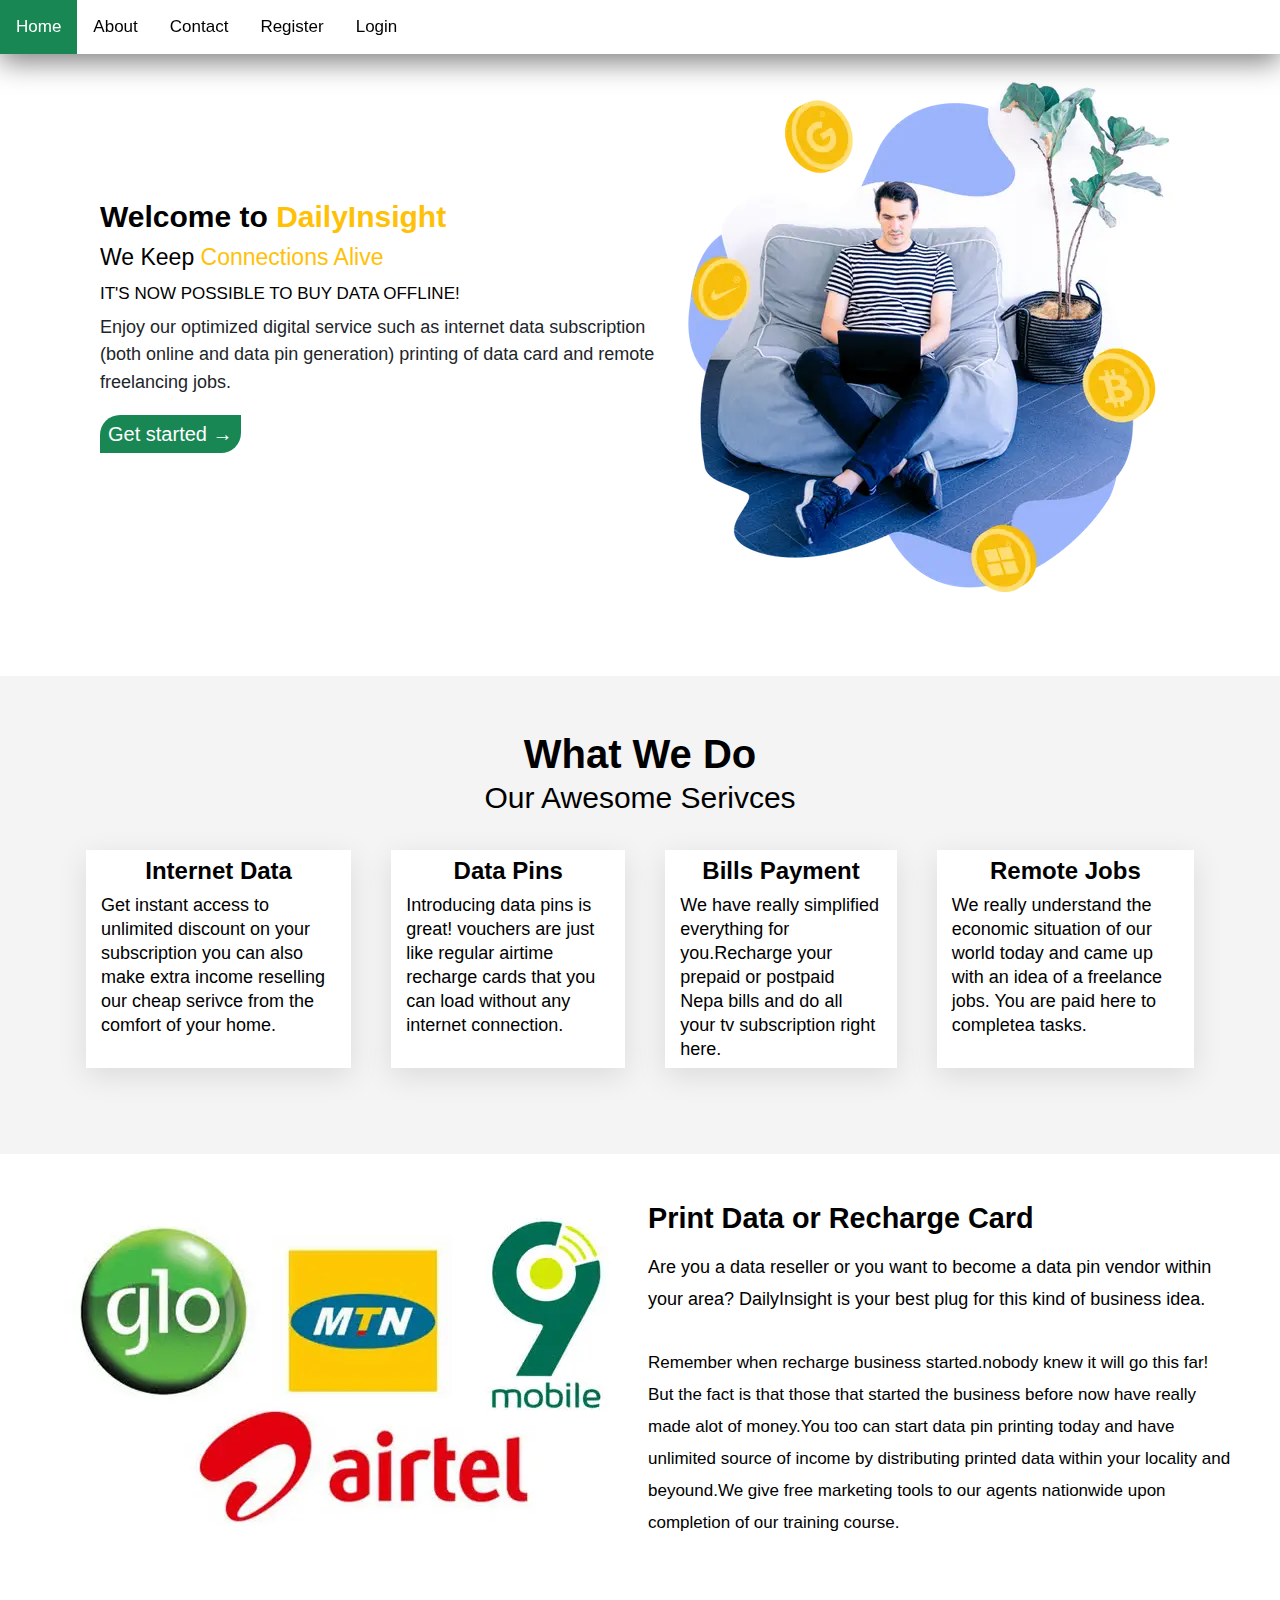
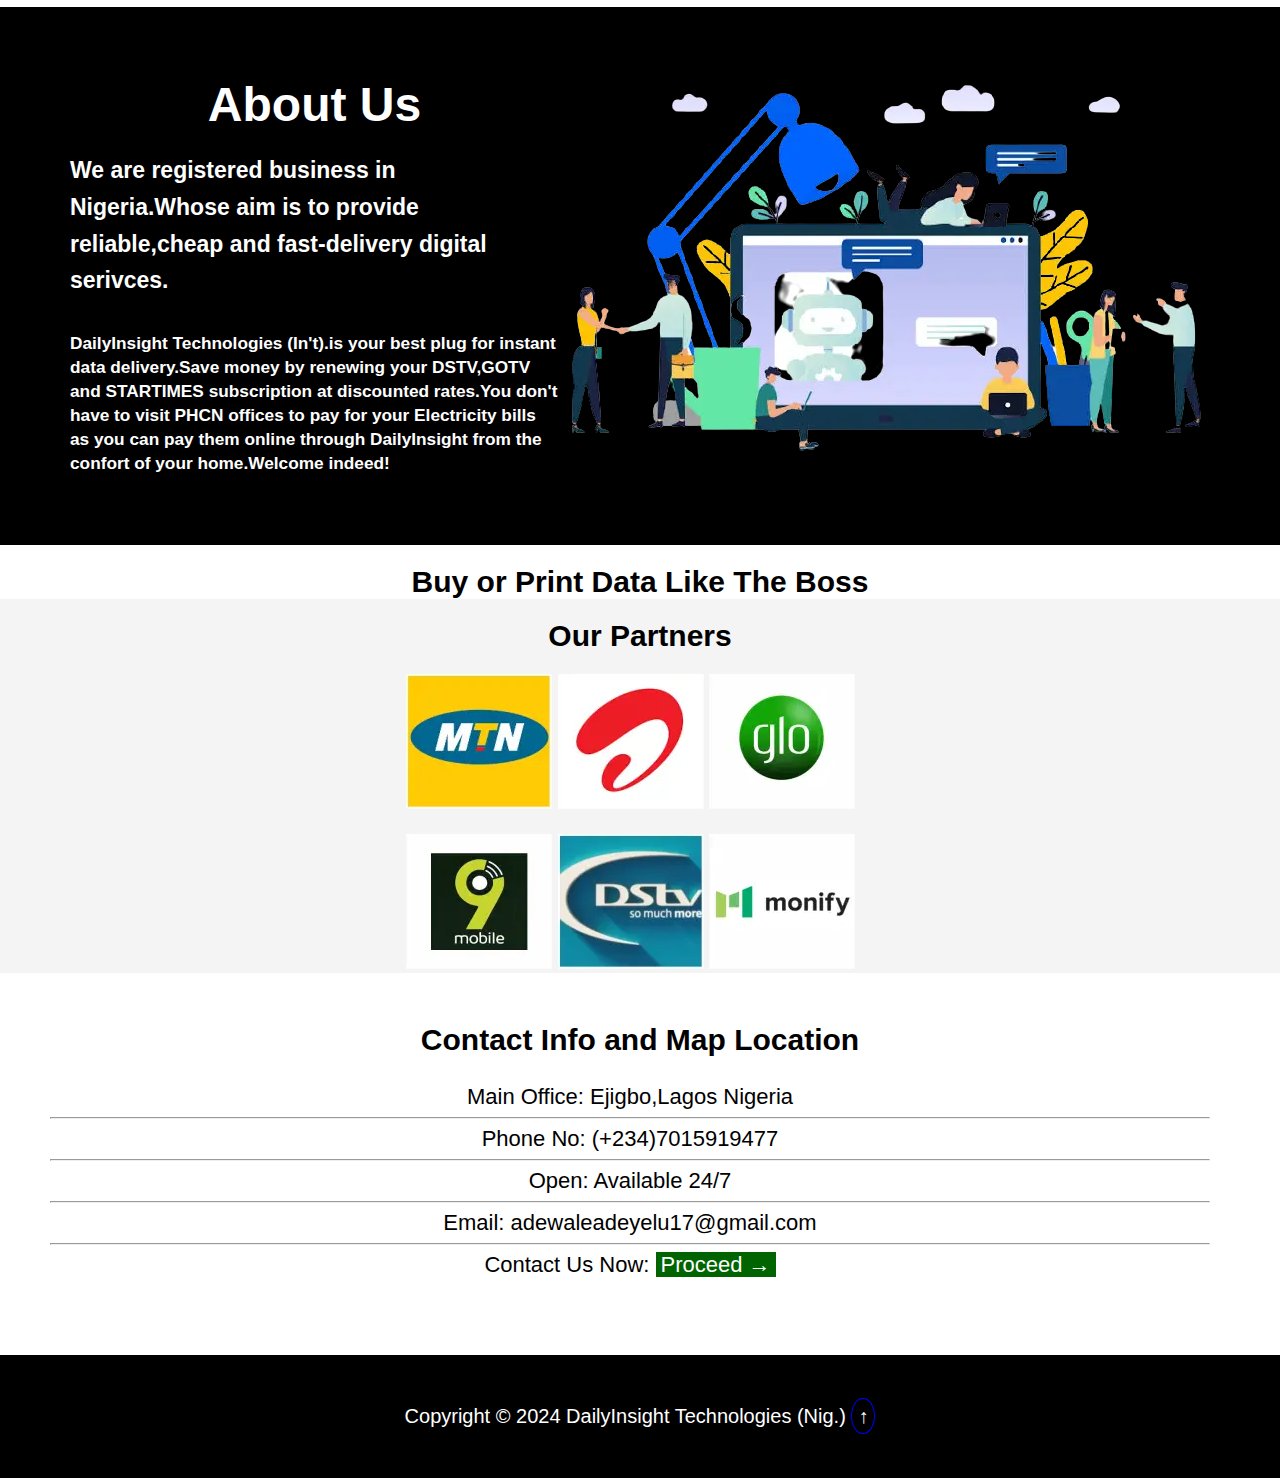
<file: index.html>
<!DOCTYPE html>
<html lang="en">
    <head>
        <meta charset="UTF-8">
        <meta name="viewport" content="width=device-width, initial-scale=1">
        <title>DailyInsight | keeping Connections Alive</title>
        <link rel="stylesheet" href="css/style.css">
        <link rel="stylesheet" href="https://cdnjs.cloudflare.com/ajax/libs/font-awesome/4.7.0/css/font-awesome.min.css">
    </head>

    <body id="home">
        <div class="topnav" id="myTopnav">
            <a href="#home" class="active" >Home</a>
            <a href="#about">About</a>
            <a href="#contact">Contact</a>
            <a href="register.html">Register</a>
            <a href="login.html">Login</a>
            <a href="javascript:void(0);" class="icon" onclick="myFunction()">
                &#9776
              </a>
        </div>

        <script>
            function myFunction() {
              var x = document.getElementById("myTopnav");
              if (x.className === "topnav") {
                x.className += " responsive";
              } else {
                x.className = "topnav";
              }
            }
        </script>
          
        
        <section class="row">
            <div class="hero">   
                <div class="call-action">
                    <h1>Welcome to <span>DailyInsight</span></h1>
                    <h3>We Keep <span>Connections Alive</span></h3>
                    <p>IT'S NOW POSSIBLE TO BUY DATA OFFLINE!</p>
                </div>
                <div class="call-to-action">
                    <p>
                        Enjoy our optimized digital service such as internet data subscription (both online and data pin generation) printing of data card and remote freelancing jobs.
                    </p>
                </div> 
                <div class="word-space">
                    <a class="item" href="Getstarted.html">Get started &#8594;</a>
                </div>  
            </div>        
            <div>
                <img  class="row-item-img" src="img/showcase.webp" alt="">
            </div>
        </section>   

        <section class="contain">
            <div class="word-items">
                <div class="word-wrap">
                    <div class="input">
                        <h1>What We Do</h1>
                    </div>   
                    <div class="big-g">
                        <p>Our Awesome Serivces</p>
                    </div>
                </div>
                <div class="page">
                    <div class="box"> 
                        <h2>Internet Data</h2>
                        <p>Get instant access to unlimited discount on your subscription you can also make extra income reselling our cheap serivce from the comfort of your home.</p>
                    </div>
                    <div class="box">
                        <h2>Data Pins</h2>
                        <p>Introducing data pins is great! vouchers are just like regular airtime recharge cards that you can load without any internet connection.</p>
                    </div>
                    <div class="box">
                        <h2>Bills Payment</h2>
                        <p>We have really simplified everything for you.Recharge your prepaid or postpaid Nepa bills and do all your tv subscription right here.</p>
                    </div> 
                    <div class="box">
                        <h2>Remote Jobs</h2>
                        <p>We really understand the economic situation of our world today and came up with an idea of a freelance jobs. You are paid here to completea tasks.</p>
                    </div>    
                </div>  
            </div>       
        </section>  

        <section class="block">
            <div class="role">
                <div>
                    <img class="row-img" src="img/telecom.webp" alt="Networks">
                </div>
                <div class="dataprint">
                    <h4>Print Data or Recharge Card</h4>
                    <div class="word-spacing">
                        <p>Are you a data reseller or you want to become a data pin vendor within your area? DailyInsight is your best plug for this kind of business idea.</p>
                    </div>
                    <div class="quality">
                        <p>Remember when recharge business started.nobody knew it will go this far! But the fact is that those that started the business before now have really made alot of money.You too can start data pin printing today and have unlimited source of income by distributing printed data within your locality and beyound.We give free marketing tools to our agents nationwide upon completion of our training course.</p>
                    </div>
                </div>
            </div>
        </section>

        <section class="display" id="about">
            <div class="displayunit">
                <div class="writing">
                    <div class="average">
                        <h2>About Us</h2>
                    </div>
                    <div>
                        <h4 class="middi">
                            We are registered business in Nigeria.Whose aim is to provide reliable,cheap and fast-delivery digital serivces.
                        </h4>
                    </div>
                    <div class="biggi">
                        <h5>
                            DailyInsight Technologies (In't).is your best plug for instant data delivery.Save money by renewing your DSTV,GOTV and STARTIMES subscription at discounted rates.You don't have to visit PHCN offices to pay for your Electricity bills as you can pay them online through DailyInsight from the confort of your home.Welcome indeed!
                        </h5>
                    </div>
                </div>
                <div>
                    <img class="img-item" src="img/about2.webp" alt="Easylife"> 
                </div>  
            </div>    
        </section>

        <!-- <section>
            <p class="web-3">Frequently Asked Questions</p>
            <div>
                <aside>
                    <details>
                        <summary>
                            What Are Your Working Days?
                        </summary>
                        <p>Virtually,DailyInsight is an online based company and as such can operate 24/7</p>
                    </details>
                </aside>
            </div>
        </section> -->

        <section>
            <div class="align">
                <h2>
                    Buy or Print Data Like The Boss
                </h2>
            </div>
        </section>

        <section class="background">
            <div class="align">
                <h2>Our Partners </h2>
            </div>
            <div class="space-btn">
                <img class="image" src="img/mtn-logo.webp" alt="Mtn" class="mg">
                <img class="image" src="img/airtel.webp" alt="airtel" class="mg">
                <img class="image" src="img/glo.webp" alt="glo" class="mg">
            </div>
            <div class="space-btn">    
                <img class="image" src="img/9mobile.webp" alt="9mobile" class="mg">
                <img class="image" src="img/dstv.webp" alt="dstv" class="mg">
                <img class="image" src="img/monify.webp" alt="monify" class="mg">
            </div>
        </section>
        
        <section id="contact">
            <div class="caps">
                <div class="align-text">
                    <h2>Contact Info and Map Location</h2>
                </div>
                <div class="space-btn">
                    <p  class="set">
                        Main Office: Ejigbo,Lagos Nigeria
                    </p>
                    <hr>
                    <p  class="set">
                        Phone No: (+234)7015919477
                    </p>
                    <hr>
                    <p  class="set">
                        Open: Available 24/7
                    </p>
                    <hr>
                    <p class="set-p">
                        Email: adewaleadeyelu17@gmail.com
                    </p>
                    <hr>
                    <p  class="set">
                        Contact Us Now: <a href="https://wa.me/qr/JI2QLLE3MTVRA1 ">Proceed &#8594;</a>
                    </p>
                </div>
            </div>
        </section>

        <section class="display">
            <div class="wrap">
                <p>Copyright &copy; 2024 DailyInsight Technologies (Nig.)  <a class="back-to-top" href="#">&#8593;</a></p>
            </div>
        </section>

        <!-- <footer>
            <div class="design">
                <a href="#top">Back To Top</a>
            </div>
        </footer> -->
                
</body>
</html>
</file>
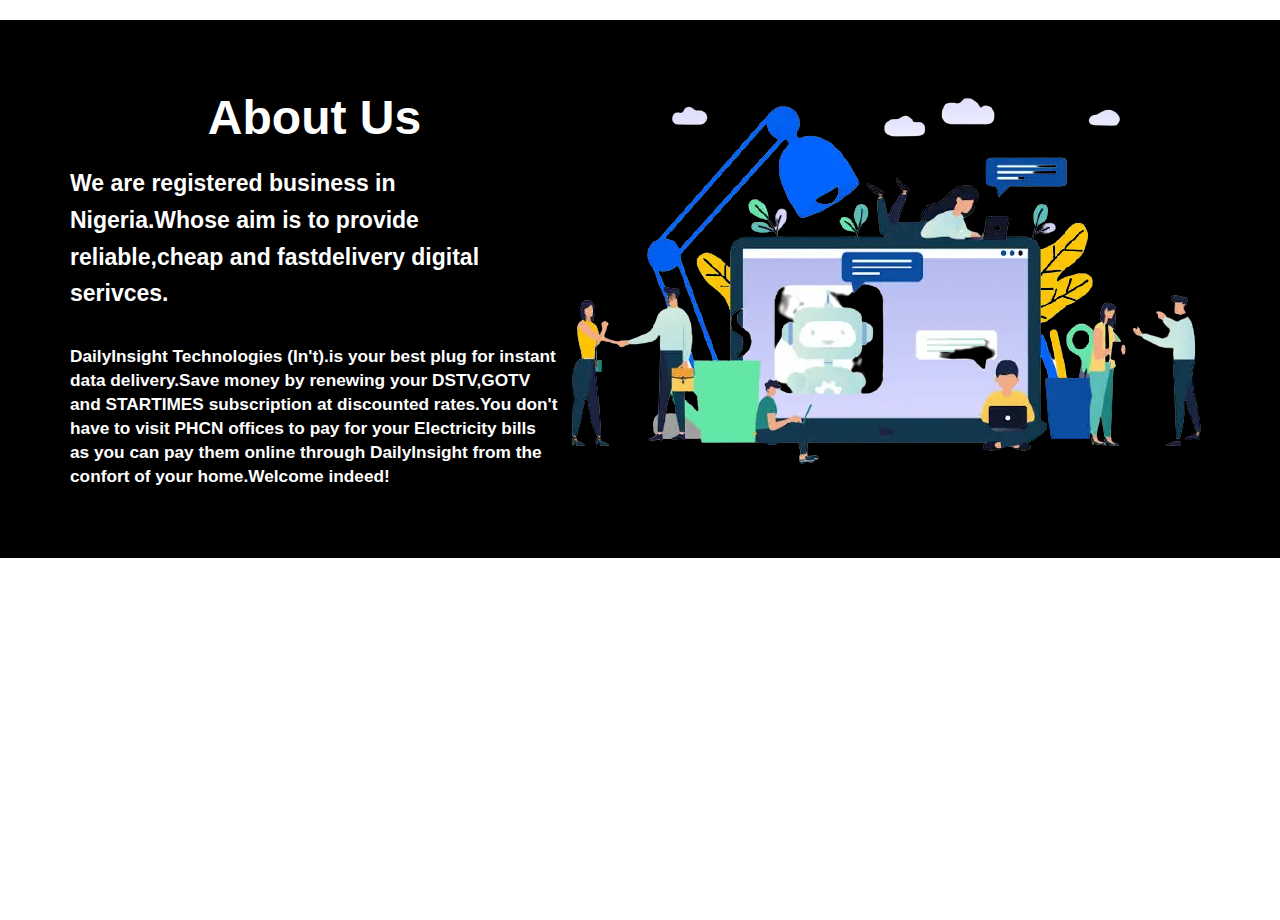
<file: about.html>
<!DOCTYPE html>
<html lang="en">
    <head>
        <meta charset="UTF-8">
        <meta name="viewport" content="width=device-width, initial-scale=1.0">
        <title>Document</title>
        <link rel="stylesheet" href="css/style.css">
    </head>
    <body>
        <section class="display">
            <div class="displayunit">
                <div class="writing">
                    <div class="average">
                        <h2>About Us</h2>
                    </div>
                    <div>
                        <h4 class="middi">
                            We are registered business in Nigeria.Whose aim is to provide reliable,cheap and fastdelivery digital serivces.
                        </h4>
                    </div>
                    <div class="biggi">
                        <h5>
                            DailyInsight Technologies (In't).is your best plug for instant data delivery.Save money by renewing your DSTV,GOTV and STARTIMES subscription at discounted rates.You don't have to visit PHCN offices to pay for your Electricity bills as you can pay them online through DailyInsight from the confort of your home.Welcome indeed!
                        </h5>
                    </div>
                </div>
                <div class="image">
                    <img src="img/about2.webp" alt="Easylife"> 
                </div>  
            </div>    
        </section>
    </body>
</html>
</file>
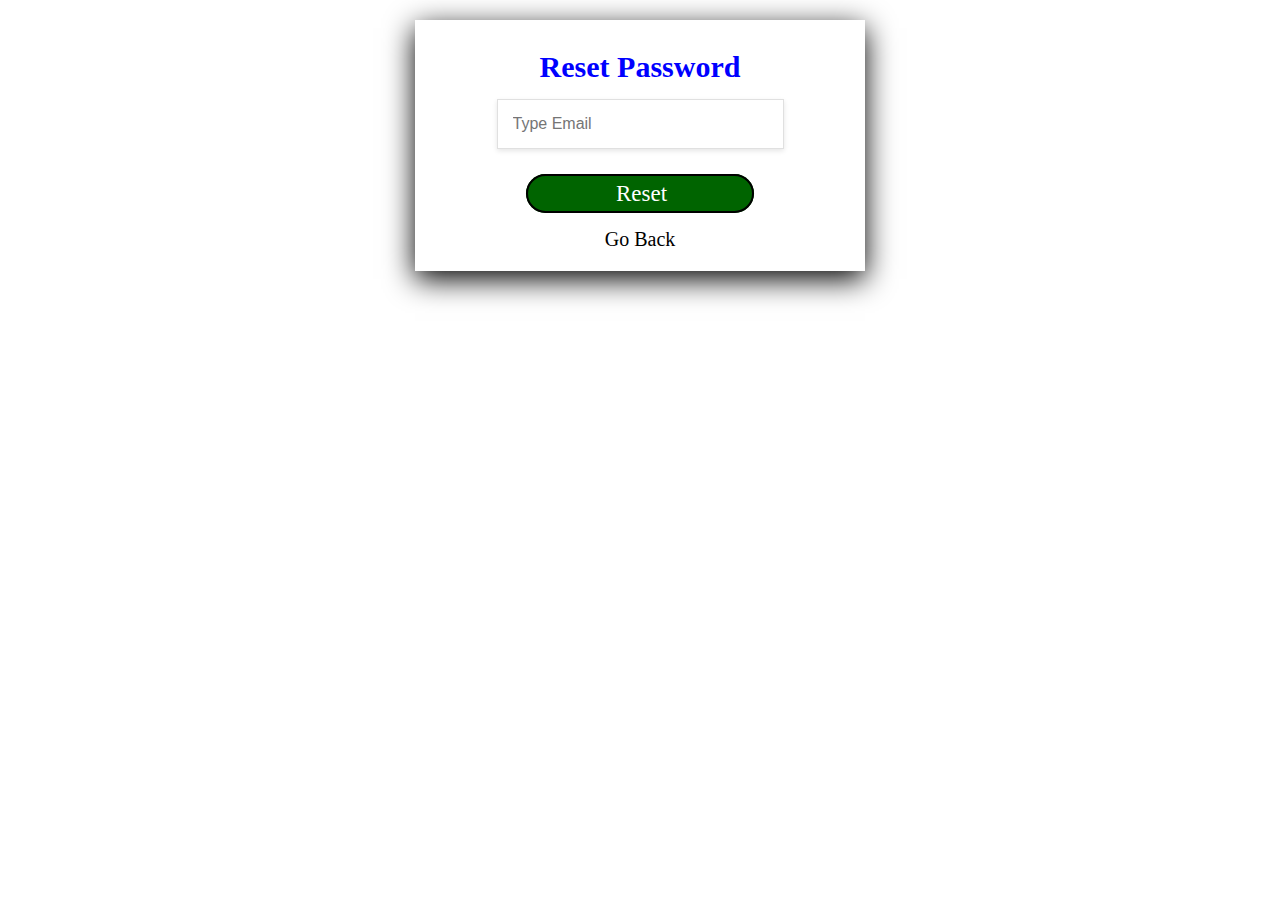
<file: forgetpassword.html>
<!DOCTYPE html>
<html lang="en">
    <head>
        <meta charset="utf-8">
        <meta name="viewport" content="width=device-width" initial-scale="1.0">
        <title>DailyInsight | Keeping Connections Alive</title>
        <link rel="stylesheet" href="css/text.css">
    </head>

    <body>
        <section>
            <div class="card">
                <h1 class="big-size">
                  Reset Password
                </h1>
                <form>
                        <input type="email" placeholder="Type Email" name="email" required>
                </form>
                <div class="main">   
                    <a href="#">Reset</a>
                </div>       
                <div class="content"> 
                    <a href="go_back.html">Go Back</a>
                </div>    
            </div>   
        </section>  
    </body>
</html>
</file>
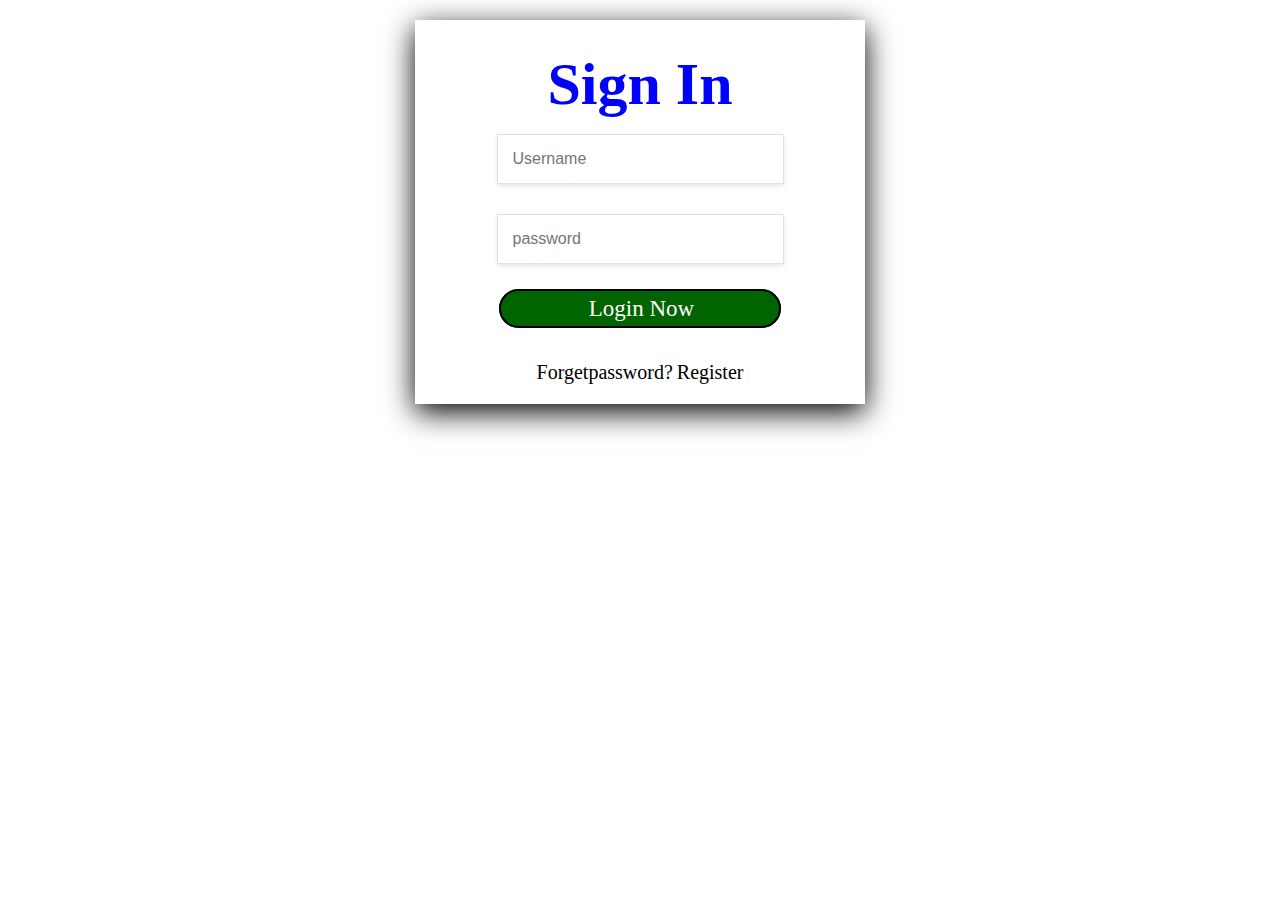
<file: Getstarted.html>
<!DOCTYPE html>
<html lang="en">
    <head>
        <meta charset="utf-8">
        <meta name="viewport" content="width=device-width" initial-scale="1.0">
        <title>DailyInsight | Keeping Connections Alive</title>
        <link rel="stylesheet" href="css/text.css">
    </head>

    <body>
        <section>
            <div class="card">
                <div class="big-size">
                    <h1 class="middi">
                        Sign In
                    </h1>
                </div>
                <form>
                       <input type="name" name="name" placeholder="Username" required>
                    <br>
                        <input type="password" name="password" placeholder="password" required>
                    <br>
                    <div  class="main">   
                        <a href="#" >Login Now</a>
                    </div>
                </form>        
                <br>   
                <div class="content">    
                    <a href="forgetpassword.html">Forgetpassword?</a>
                    <a href="register.html">Register</a>
                </div>
            </div>    
        </section>
    </body>    
</html>
</file>
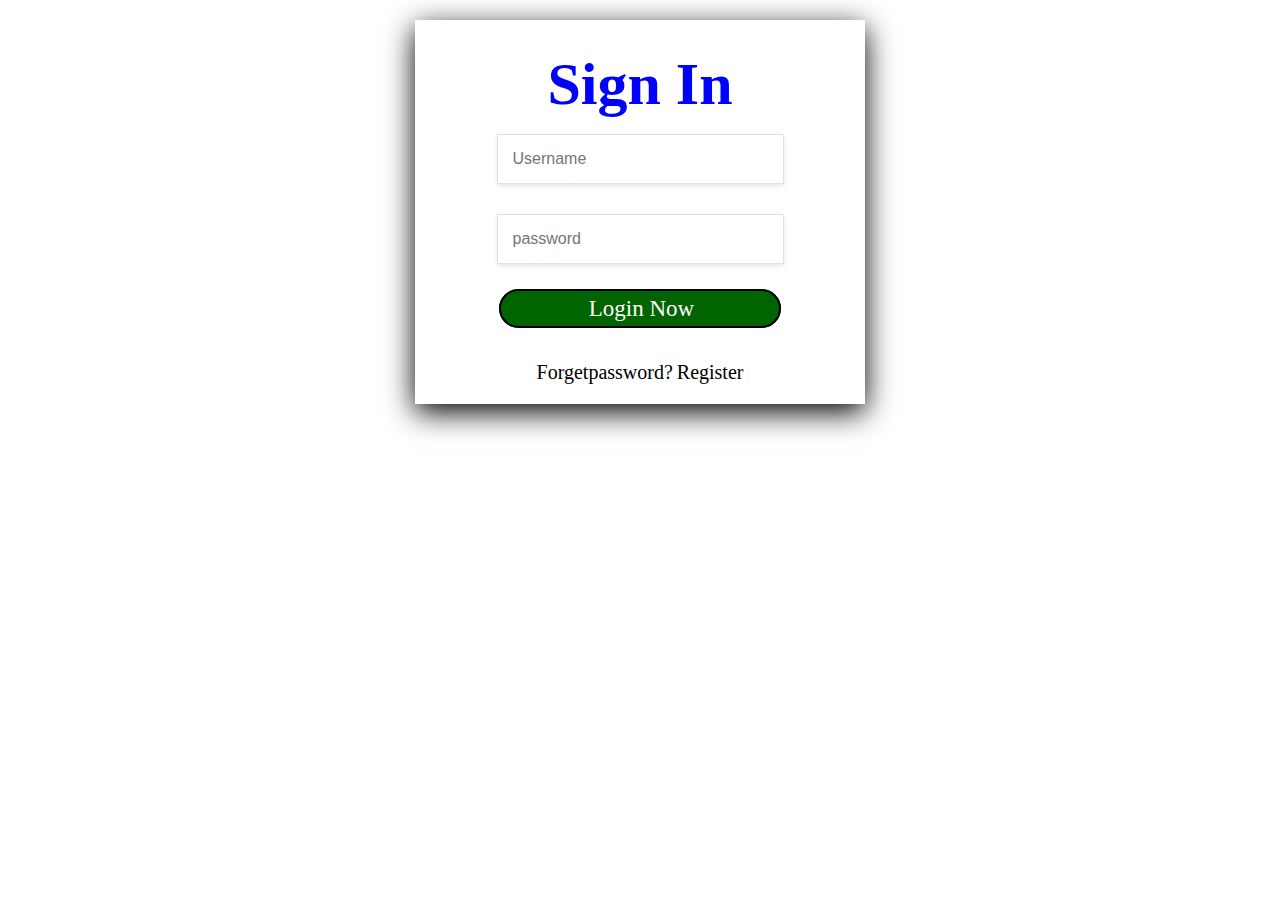
<file: go_back.html>
<!DOCTYPE html>
<html lang="en">
    <head>
        <meta charset="utf-8">
        <meta name="viewport" content="width=device-width" initial-scale="1.0">
        <title>DailyInsight | Keeping Connections Alive</title>
        <link rel="stylesheet" href="css/text.css">
    </head>

    <body>
        <section>
            <div class="row">
                <div class="big-size">
                    <h1 class="middi">
                        Sign In
                    </h1>
                </div>
                <form>
                        <input type="name" name="name" placeholder="Username" required>
                    <br>
                        <input type="password" name="password" placeholder="password" required>
                    <br>
                    <div class="main">   
                        <a href="#" >Login Now</a>
                    </div>
                </form>        
                <br>   
                <div class="content">    
                    <a href="forgetpassword.html">Forgetpassword?</a>
                    <a href="register.html">Register</a>
                </div>
            </div>    
        </section>
    </body>    
</html>
</file>
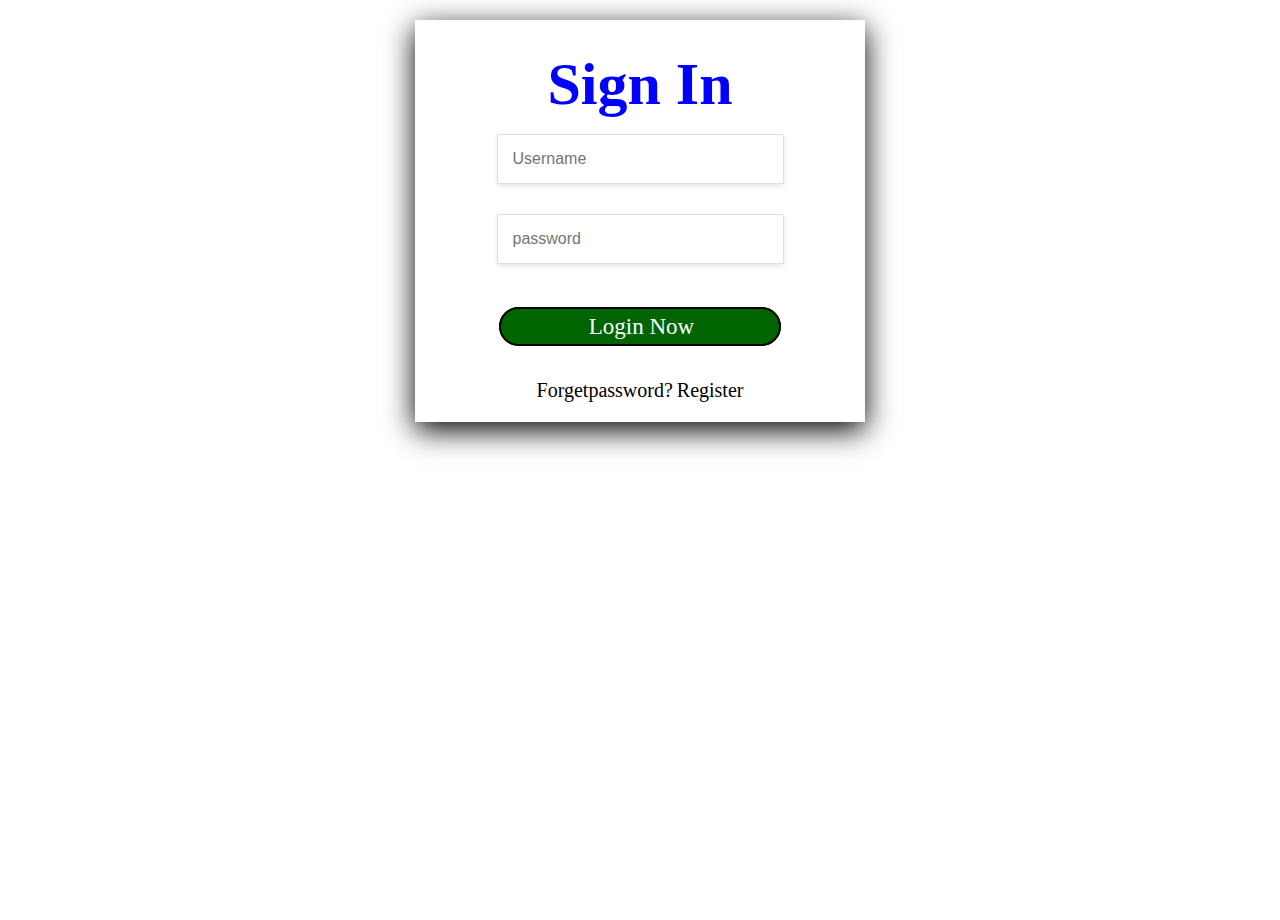
<file: login.html>
<!DOCTYPE html>
<html lang="en">
    <head>
        <meta charset="utf-8">
        <meta name="viewport" content="width=device-width" initial-scale="1.0">
        <title>DailyInsight | Keeping Connections Alive</title>
        <link rel="stylesheet" href="css/text.css">
    </head>

    <body>

        <section>
            <div class="card">
                <div class="big-size">
                    <h1 class="middi">
                        Sign In
                    </h1>
                </div>
                <form>
                    <h2>
                        <input type="name" name="name" placeholder="Username" class="offspring">
                    </h2>
                    <h2>
                        <input type="password" name="password" placeholder="password" class="offspring">
                    </h2>
                </form>
                <br>
                <div class="main">   
                    <a href="#">Login Now</a>
                </div>    
                <br>   
                <div class="content">    
                    <a href="forgetpassword.html">Forgetpassword?</a>
                    <a href="register.html">Register</a>
                </div>
            </div>    
        </section>
    </body>    
</html>
</file>
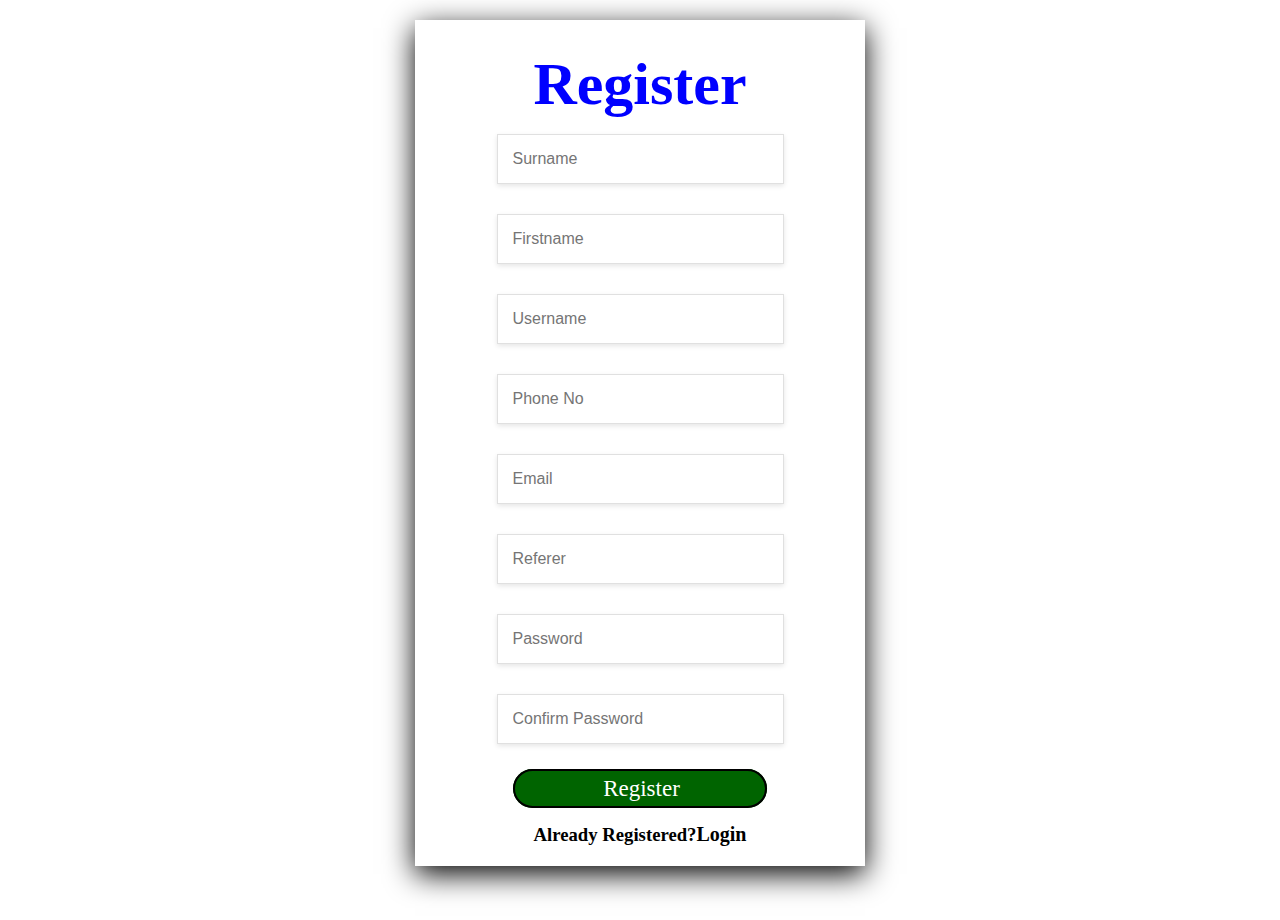
<file: register.html>
<!DOCTYPE html>
<html lang="en">
    <head>
        <meta charset="utf-8">
        <meta name="viewport" content="width=device-width" initial-scale="1.0">
        <title>DailyInsight | Keeping Connections Alive</title>
        <link rel="stylesheet" href="css/text.css">
    </head>

    <body>
        <section>
            <div class="row">
                <div class="big-size">
                    <h1>
                        Register
                    </h1>
                </div>
                <form>
                    <input type="name" name="name" placeholder="Surname" required>
                    <br>
                    <input type="name" name="name" placeholder="Firstname" required>
                    <br>
                    <input type="name" name="name" placeholder="Username" required>
                    <br>
                        <input type="tel" name="tel" placeholder="Phone No" required>
                    <br>
                        <input type="email" name="email" placeholder="Email" required>
                    <br>
                        <input type="name" name="Referer" placeholder="Referer">
                    <br>
                        <input type="password"  name="password"  placeholder="Password" required>
                    <br>
                        <input type="password" name="password" placeholder="Confirm Password" required>
                    <br>
                    <div class="main">  
                        <a href="#">Register</a>
                    </div>   
                </form>
                <div class="content">
                    <h3>
                        Already Registered?<a href="login.html">Login</a>
                    </h3> 
                </div> 
            </div>
        </section>
    </body>
</html>
</file>
<file: css/style.css>
* {
    margin: 0;
    padding: 0;
    box-sizing: border-box;
}

html {
    scroll-behavior: smooth;
}

body {
    min-height: 100vh;
    font-family: Arial, Helvetica, sans-serif;
    scroll-behavior: smooth;
}

.topnav {
    overflow: hidden;
    background-color: #fff;
    box-shadow: 0px 8px 28px rgba(0, 0, 0, 0.5);
    position: fixed;
    z-index: 1030;
    width: 100%;
}

.topnav a {
    float: left;
    display: block;
    color: #000;
    text-align: center;
    padding: 17px 16px;
    text-decoration: none;
    font-size: 17px;
}

.topnav a:hover {
    background-color: #ddd;
    color: black;
}

.topnav a.active {
    background-color: #198754;
    color: white;
}

.topnav .icon {
    display: none;
}

@media only screen and (max-width: 768px) {
    .topnav a:not(:first-child) {
        display: none;
    }
    .topnav a.icon {
        float: right;
        display: block;
    }
}

@media only screen and (max-width: 768px) {
    .topnav.responsive {
        position: relative;
    }
    .topnav.responsive .icon {
        position: absolute;
        right: 0;
        top: 0;
    }
    .topnav.responsive a {
        float: none;
        display: block;
        text-align: left;
    }
}


/* 1st container */

span {
    color: #ffc107;
}

.row {
    display: flex;
    flex-direction: row;
    justify-content: space-around;
    align-items: center;
    padding: 80px 100px;
}

.call-action h1 {
    font-size: 30px;
    margin-bottom: 10px;
    white-space: nowrap;
}

.call-action h3 {
    margin-bottom: 13px;
    font: 23px raleway, sans-serif;
    white-space: nowrap;
}

.call-action p {
    font: 17px raleway, sans-serif;
    white-space: nowrap;
}

p {
    display: block;
}

.call-to-action {
    color: #212529;
    margin-top: 10px;
    line-height: 1.7rem;
}

.call-to-action p {
    font-size: 18px;
}

.word-space {
    line-height: 5rem;
}

h2 {
    text-align: center;
}

.item {
    width: 80px;
    font-size: 20px;
    padding: 8px;
    background-color: #198754;
    color: white;
    border-top-left-radius: 20px;
    border-bottom-right-radius: 20px;
    line-height: 1rem;
}

a {
    text-decoration: none;
}


/* 2nd container */

.contain {
    padding: 50px;
    background-color: #f4f4f4;
}

.page {
    display: flex;
    flex-direction: row;
}

.word-items {
    padding: 1rem;
}

.big-g p {
    font-size: 30px;
    line-height: 4rem;
    white-space: nowrap;
}

.word-wrap {
    text-align: center;
    line-height: 1.5rem;
}

.box {
    background: white;
    padding: 7px 15px;
    box-shadow: 0px 8px 28px rgba(0, 0, 0, 0.1);
    margin: 20px;
    max-width: 300px;
    word-wrap: break-word;
}

.box p {
    margin-top: 8px;
    place-content: center;
    word-wrap: break-word;
    font-size: 18px;
    line-height: 1.5rem;
}

.input {
    font-size: 20px;
}


/* 3rd container */

.block {
    padding: 2rem;
}

.role {
    display: flex;
    flex-direction: row;
    padding: 1rem;
}

h4 {
    font-size: 1.8rem;
}

.img-size {
    margin-top: 10px;
    font-size: 1rem;
    margin-left: 0;
}

.quality {
    margin-top: 2rem;
    line-height: 2rem;
}

.quality p {
    font-size: 17px;
}

.word-spacing {
    margin-top: 1rem;
    line-height: 2rem;
}

.word-spacing p {
    font-size: 18px;
}

.dataprint h4 {
    white-space: nowrap;
}


/* 4th container */

.display {
    background-color: /*  rgb(39, 38, 38) */
    #000;
    color: white;
    padding: 50px;
    margin-top: 20px;
}

.displayunit {
    display: flex;
    flex-direction: row;
    padding: 20px;
}

.average {
    font-size: 2rem;
}

.middi {
    line-height: 2.3rem;
    margin-top: 20px;
    font-size: 23px;
}

.biggi {
    margin-top: 2rem;
    font-size: 25px;
    font-size: 1.3rem;
    line-height: 1.5rem;
}

img .writing-img {
    font-size: medium;
}


/* 5th container */

section .background {
    padding-top: 20px;
}

.background {
    background-color: #f4f4f4;
}

.align h2 {
    padding-top: 20px;
    font-size: 30px;
}

.space-btn {
    padding-top: 20px;
    text-align: center;
    margin-right: 20px;
    white-space: nowrap;
}

.align-text h2 {
    font-size: 30px;
}

.set {
    line-height: 2.5rem;
    font-size: 22px;
}

.set-p {
    line-height: 2.5rem;
    font-size: 22px;
}

.set a {
    background-color: darkgreen;
    color: white;
    padding: 0 5px;
}

.mg img {
    margin: 20px;
}

hr {
    padding: 0 20px;
}

.caps {
    padding: 50px;
}

.wrap p {
    text-align: center;
    font-size: 20px;
}

.back-to-top {
    border: 1px solid blue;
    border-radius: 50%;
    padding: 6px;
    color: #fff;
}


/* footer */

.design {
    text-decoration: none;
    margin-top: 10px;
    margin-bottom: 20px;
    margin-left: 20px;
}

.design a {
    color: #000;
}

@media only screen and (max-width:768px) {
    .row {
        flex-direction: column;
        padding: 120px 100px;
    }
    .row-item-img {
        width: 400px;
    }
    .call-action {
        text-align: center;
    }
    .call-action p {
        font-size: 16px;
    }
    .call-to-action {
        text-align: center;
    }
    .call-to-action p {
        font-size: 14px;
    }
    .word-space {
        text-align: center;
    }
    .page {
        flex-direction: column;
    }
    .contain {
        padding: 20px;
    }
    .role {
        flex-direction: column;
    }
    .row-img {
        width: 320px;
    }
    .dataprint h4 {
        font-size: 25px;
    }
    .displayunit {
        flex-direction: column;
    }
    .writing {
        text-align: left;
    }
    .img-item {
        width: 290px;
    }
    .align h2 {
        font-size: 22px;
        padding: 10px 10px;
        white-space: nowrap;
    }
    .space-btn {
        flex-direction: column;
        padding: 20px 30px;
    }
    .image {
        width: 100px;
    }
    .space-btn {
        text-align: center;
        padding: 0 8px;
        line-height: 2rem;
    }
    .align-text h2 {
        font-size: 23px;
        white-space: nowrap;
        padding: 15px 0;
    }
    .set-p {
        font-size: 19px;
    }
    hr {
        width: 80%;
    }
    .wrap p {
        white-space: nowrap;
        font-size: 14px;
        text-align: center;
        margin-right: 10px;
    }
}
</file>
<file: css/text.css>
*{
    padding: 0;
    margin: 0;
    box-sizing: border-box;
}
body{
    background-color: white;
    min-height: 100vh;
}
.row{ 
    max-width: 700px;
    width: 450px;
    margin: 0 auto;
    padding: 20px;
    box-shadow: 0px 8px 28px;
    text-align: center; 
    margin-top: 20px;
}
.card{
    max-width: 700px;
    width: 450px;
    margin: 0 auto;
    padding: 20px;
    box-shadow: 0px 8px 28px;
    text-align: center; 
    margin-top: 20px;
}
input{
    border: 1px solid #e0e0e0;
    box-shadow: 0px 2px 5px rgba(0, 0, 0, 0.1);
    font-size: 16px;
    width: 70%;
    padding: 15px;
    margin: 15px;
    outline: none;
}
.big-size{
    color: blue;
    font-size: 30px;
}
h1{
    margin-top: 10px;
}
.main{
    line-height: 4rem;
    white-space: nowrap;
}
.main a{
    border: 2px solid black;
    border-radius: 20px;    
    background-color: darkgreen;
    padding: 5px;
    padding-left: 88px;
    padding-right: 85px;
    color: white;
    text-decoration: none;
    font-size: 23px;
    cursor: pointer;
    line-height: 2rem;
}
div a{
    margin-top: 50px;
    font-size: 20px;
    text-decoration: none;
    color: black;
}
.content{
    white-space: nowrap;
}

@media only screen and (max-width:768px){
    .row{
        width: 370px;
    }
    .card{
        width: 370px;
    }
}
</file>
